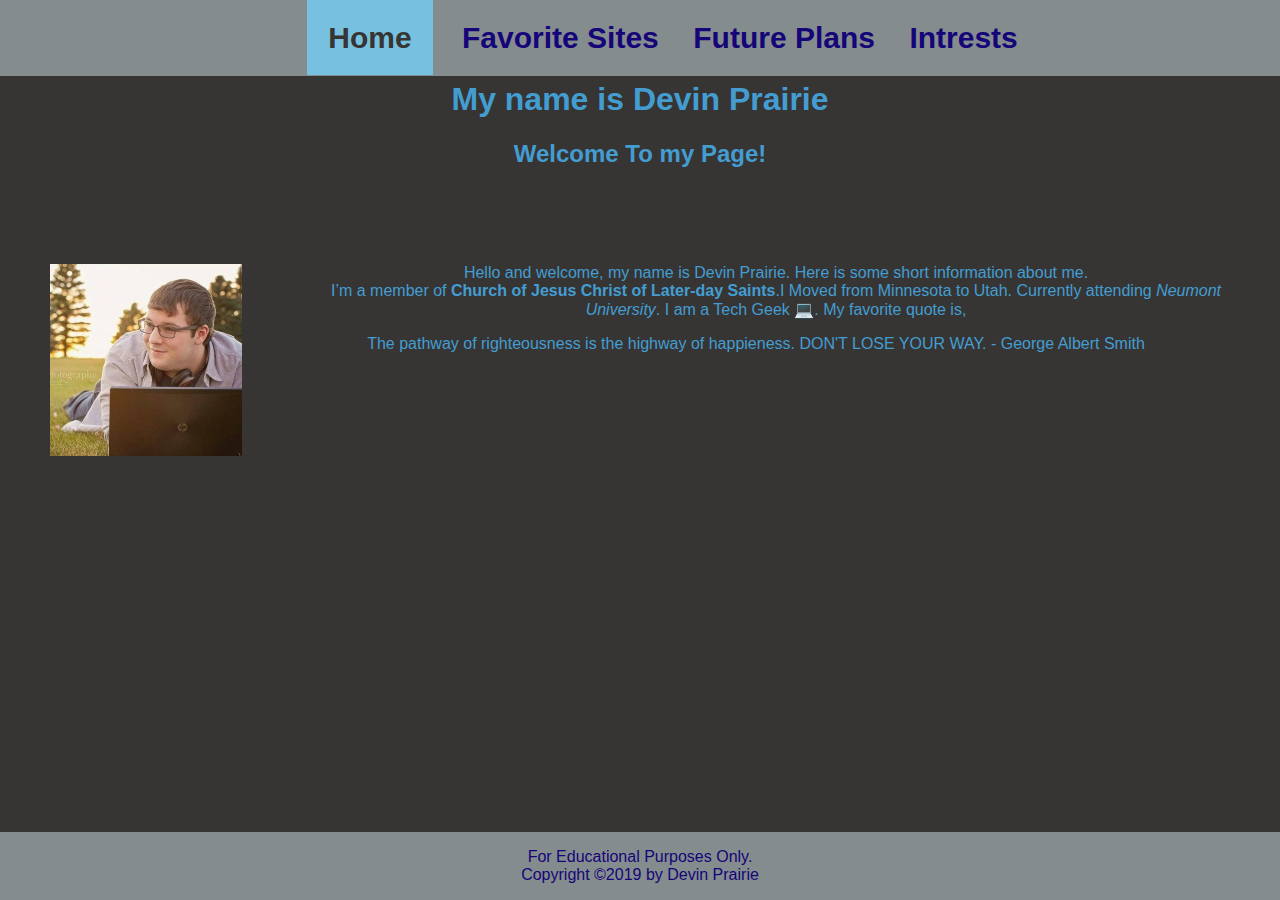
<file: index.html>
<!DOCTYPE html>
<html>

<head>
  <link href="Styles/main.css" rel="stylesheet" type="text/css" />
  <title>Index</title>
</head>



<body>
  <div>
    <section>
      <header>

        <nav>
          <ul>
            <li><a class="active" href="index.html">Home</a></li>
            <li><a href="FavoritesSites.html">Favorite Sites</a></li>
            <li><a href="FuturePlans.html">Future Plans</a></li>
            <li><a href="Intrests.html">Intrests</a></li>
          </ul>
        </nav>
        <div>
          <h1>My name is Devin Prairie</h1>
          <h2>Welcome To my Page!</h2>
        </div>

      </header>
    </section>

    <section>
      <div id="meimg">
        <img src="Images/me.jpg" alt="Image of me" class="me" />
      </div>
      <div id="intro">
        <p>
          Hello and welcome, my name is Devin Prairie. Here is some short information about me.<br> I’m a member of <b>Church of Jesus Christ of Later-day Saints</b>.I
          Moved from Minnesota to Utah. Currently attending <i>Neumont University</i>. I am a Tech Geek 💻. My favorite quote
          is,
          <blockquote>The pathway of righteousness is the highway of happieness. DON'T LOSE YOUR WAY. - George Albert Smith</blockquote>

        </p>
      </div>
    </section>
  </div>
</body>




<footer id="mainfoot">

  <div>
    <p class="copy">
      For Educational Purposes Only. <br> Copyright ©2019 by Devin Prairie
    </p>
  </div>



</footer>

</html>
</file>
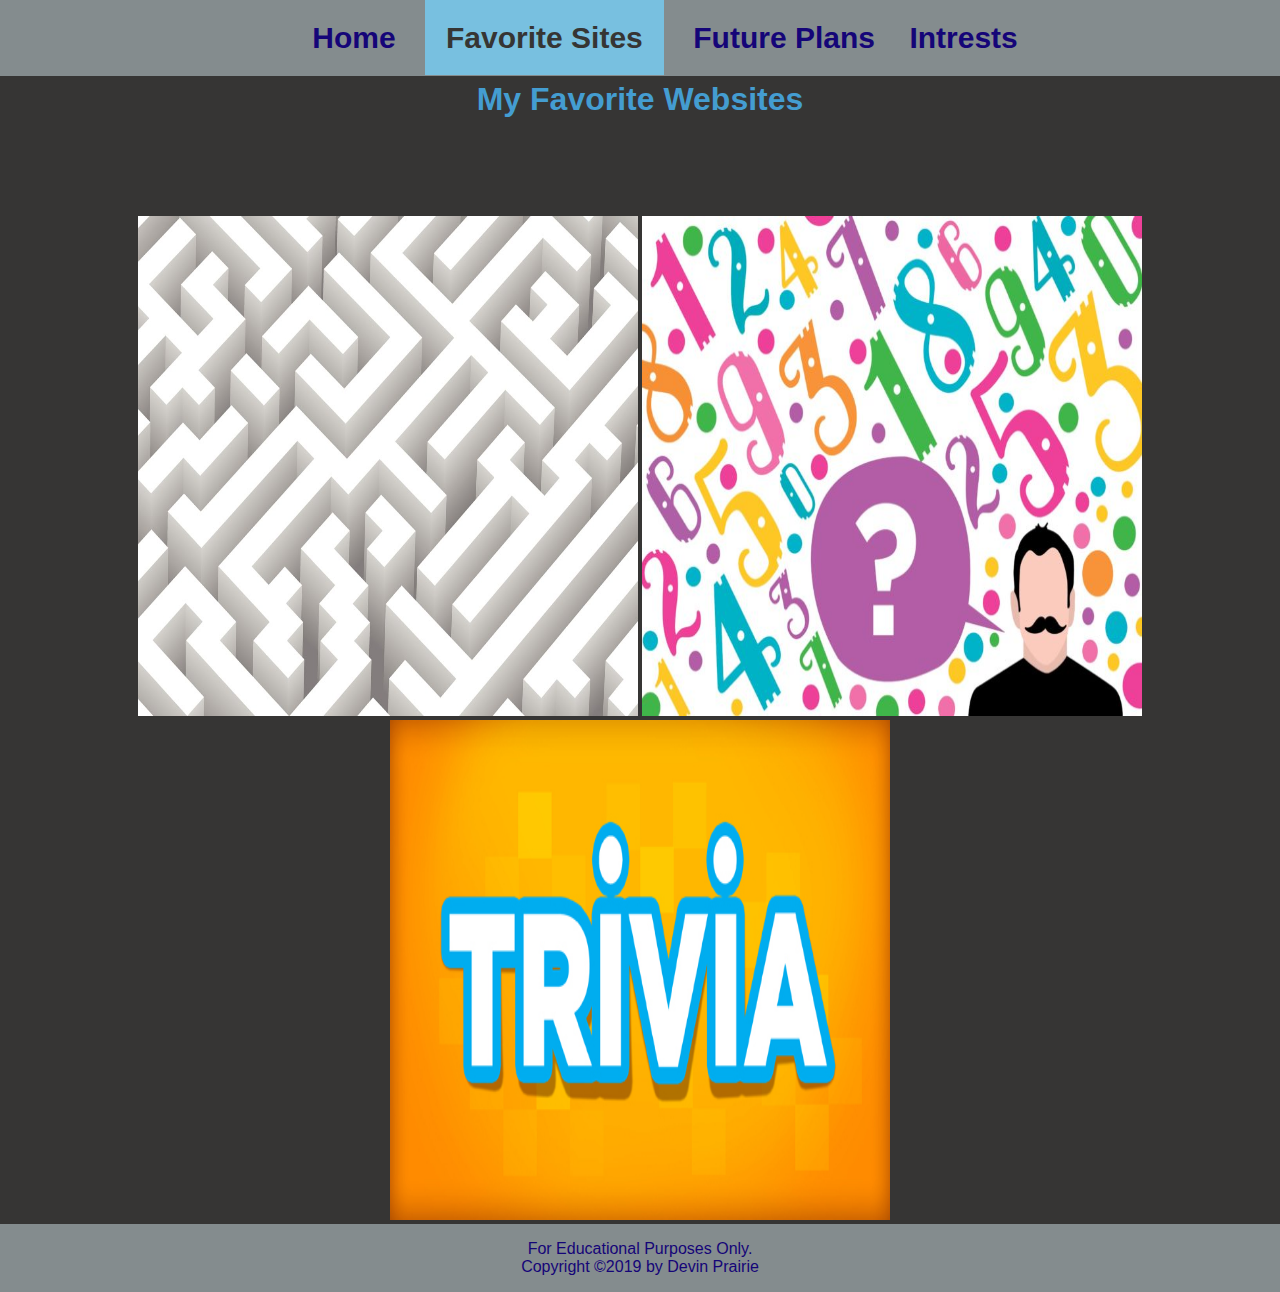
<file: FavoritesSites.html>
<!DOCTYPE html>
<html>

<head>
  <link href="Styles/main.css" rel="stylesheet" type="text/css" />
  <title>Favorite Sites</title>
</head>


<body>
  <div>
    <section>
      <header>
        <nav>
          <ul>
            <li><a href="index.html">Home</a></li>
            <li><a class="active" href="FavoritesSites.html">Favorite Sites</a></li>
            <li><a href="FuturePlans.html">Future Plans</a></li>
            <li><a href="Intrests.html">Intrests</a></li>
          </ul>
        </nav>
        <div>
          <h1>My Favorite Websites</h1>
        </div>

      </header>

      <section>
        <div class="links" id="ollinks">
          <p>

          </p>
        </div>
        <div class="linkDiv">
          <a class="newLinks" href="./Maze/maze.html"><img src="Images/maze.jpg" height="500" width="500"/></a>
          <a class="newLinks" href="./NumberGame/numbergame.html"><img src="Images/numbergame.jpg" height="500" width="500"/></a>
          <a class="newLinks" href="./Triva Game/trivia.html"><img src="Images/trivia.jpeg" height="500" width="500" /></a>
        </div>
        <div id="content">
          



        </div>
  </div>
  </section>
  </section>
  </div>
</body>


<footer>

  <p class="copy">
    For Educational Purposes Only. <br>
    Copyright ©2019 by Devin Prairie
  </p>

</footer>

</html>
</file>
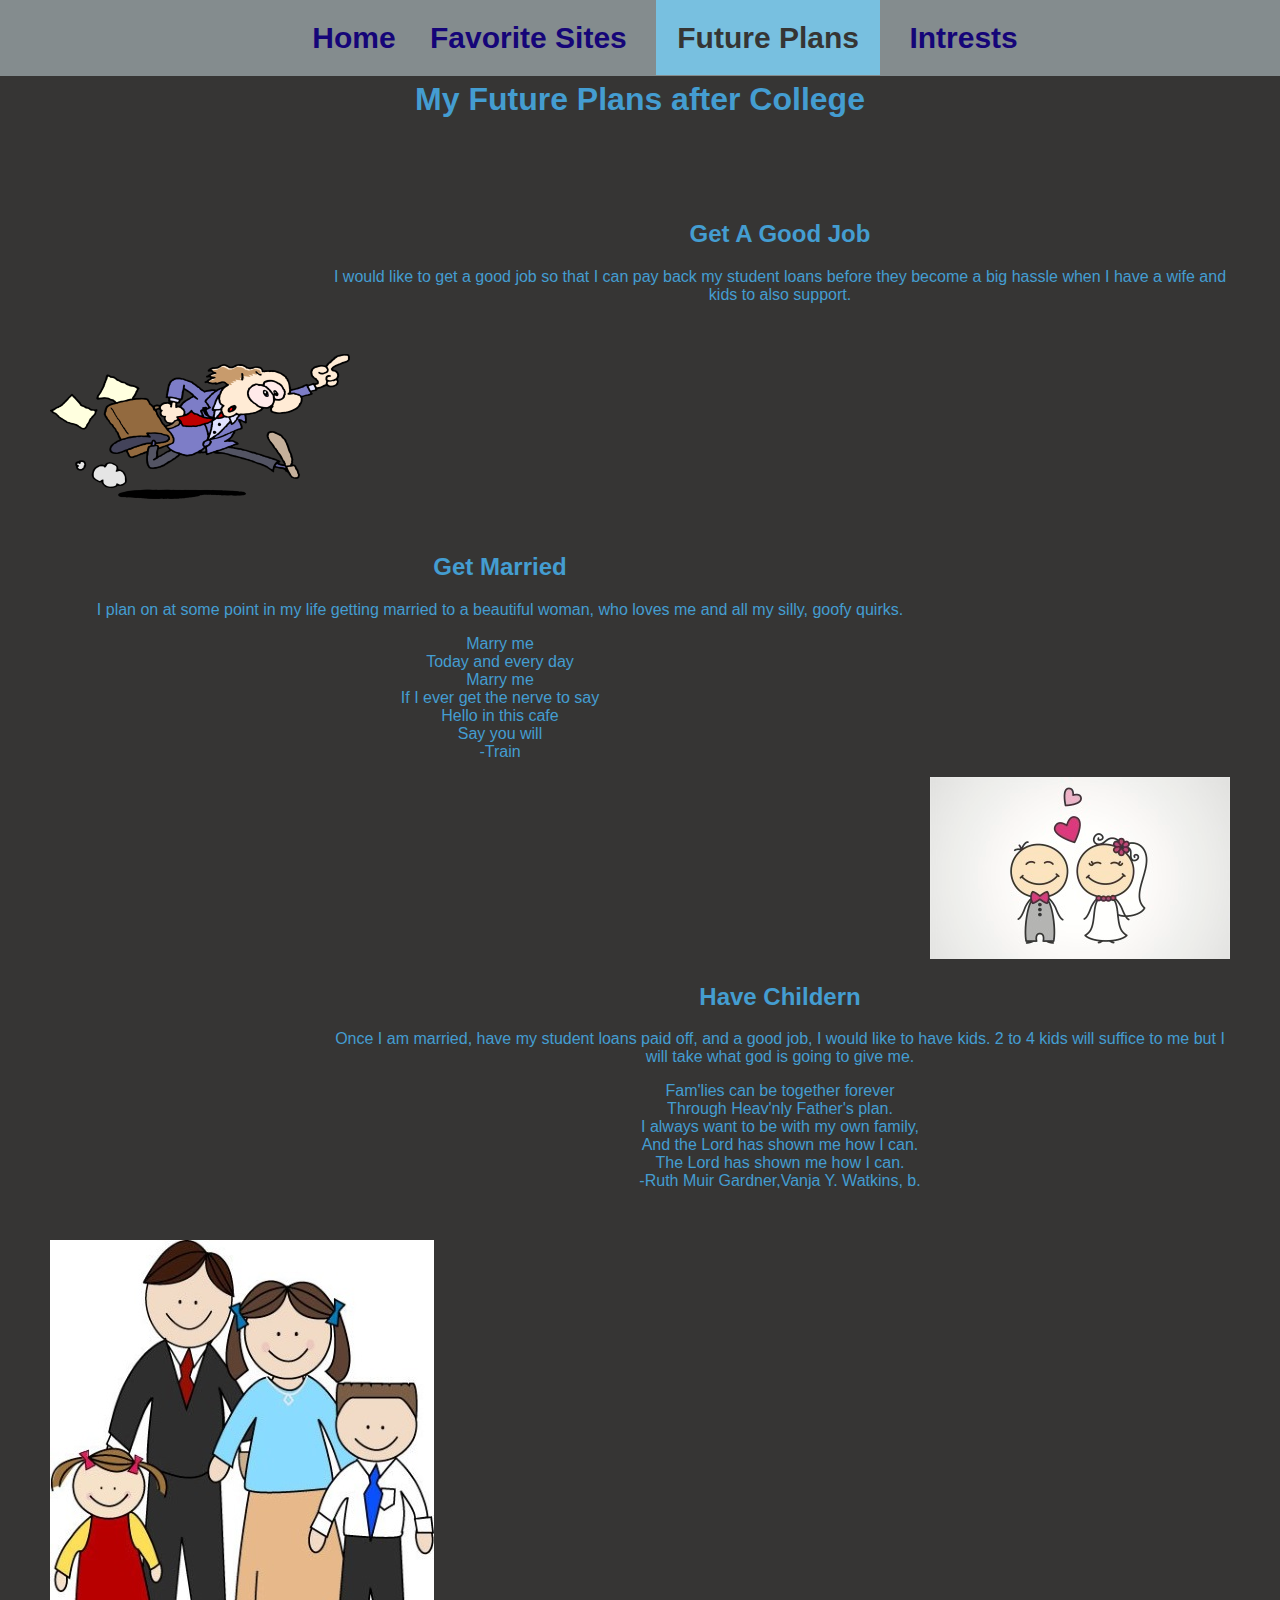
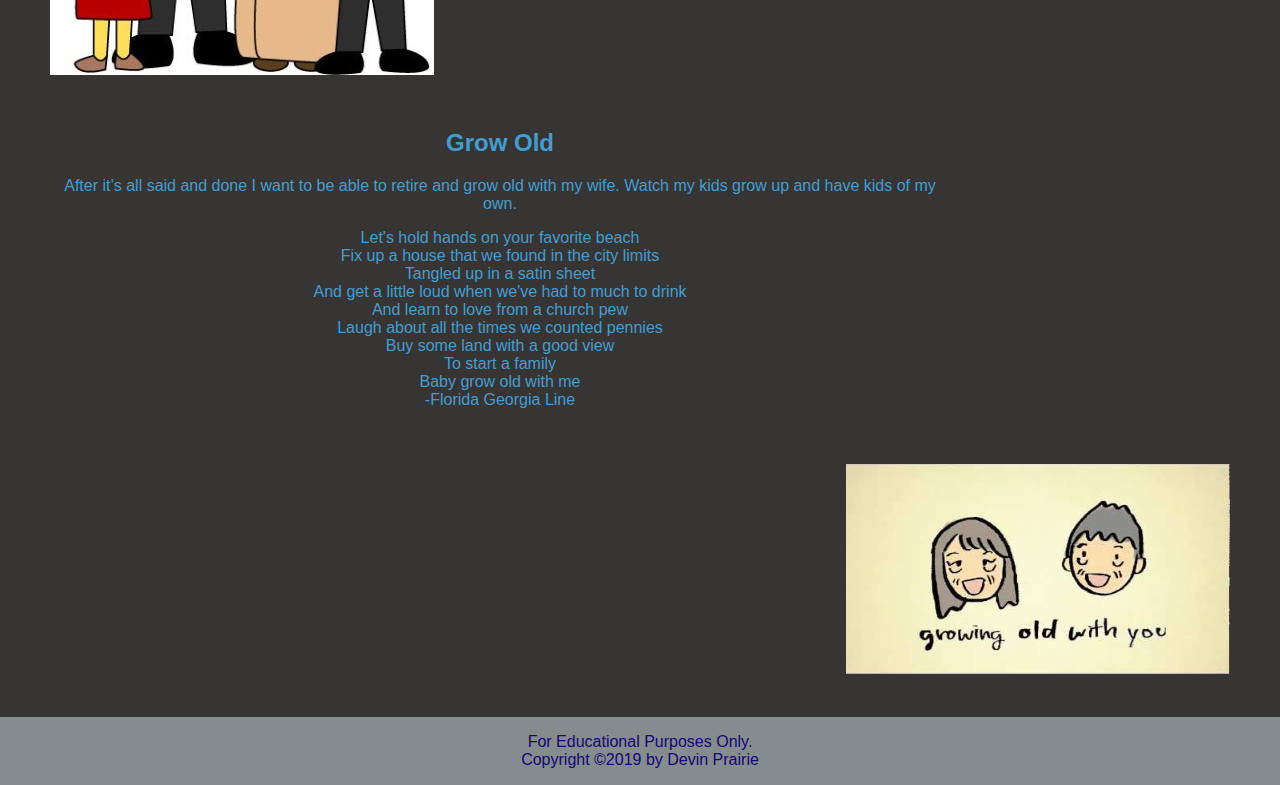
<file: FuturePlans.html>
<!DOCTYPE html>
<html>
<head>
  <link href="Styles/main.css" rel="stylesheet" type="text/css"/>
  <title>Future Plans</title>
  </head>
  
  
<body>
  <section>
    <div>
      <header>
    <nav > 
        <ul >
          <li ><a  href = "index.html">Home</a></li>
          <li ><a  href = "FavoritesSites.html">Favorite Sites</a></li>
          <li ><a class="active" href = "FuturePlans.html">Future Plans</a></li>
          <li ><a  href = "Intrests.html">Intrests</a></li>
        </ul>
       </nav>
    <div>
     <h1>My Future Plans after College</h1>
        </div>
   
  </header>
      
  <section>
    <div class="job" id="jobinfo">
      <h2>Get A Good Job</h2>
  <p>
  I would like to get a good job so that I can pay back my student loans before they become a big hassle when I have a wife and kids to also support.
  </p>
      
      
    </div>
    <div class="job" id="jobimg">
      <img src="Images/husband-working-from-home-trade-off-9FbsU6-clipart.png" class = "fpimg"/>
      </div>
    
    <div class="married" id="marriedinfo">
  <h2>Get Married</h2>
  <p>
  I plan on at some point in my life getting married to a beautiful woman, who loves me and all my silly, goofy quirks.<br>
   <blockquote>Marry me<br>
Today and every day<br>
Marry me<br>
If I ever get the nerve to say<br>
Hello in this cafe<br>
Say you will<br>
    -Train
  </blockquote> 
  </p>
      </div>
    <div class="married" id="marriedimg">
        <img src="Images/marriage.jpg" class = "fpimg"/>
  
    </div>
      
      
    <div class="childern" id="childreninfo">
    <h2>Have Childern</h2>
  <p>
    Once I am married, have my student loans paid off, and a good job, I would like to have kids. 2 to 4 kids will suffice to me but I will take what god is going to give me.<br>
    <blockquote>Fam'lies can be together forever<br>
Through Heav'nly Father's plan.<br>
I always want to be with my own family,<br>
And the Lord has shown me how I can.<br>
The Lord has shown me how I can.<br>
      -Ruth Muir Gardner,Vanja Y. Watkins, b.
  </blockquote>
  
  </p>
      </div>
    <div class="childern" id="childrenimg">
    <img src="Images/family.jpg" class = "fpimg"/>

    </div>
    
    
    <div class="old" id="oldinfo">
      <h2>Grow Old</h2>
  <p>
    After it’s all said and done I want to be able to retire and grow old with my wife. Watch my kids grow up and have kids of my own.<br>
<blockquote>Let's hold hands on your favorite beach<br>
Fix up a house that we found in the city limits<br>
Tangled up in a satin sheet<br>
And get a little loud when we've had to much to drink<br>
And learn to love from a church pew<br>
Laugh about all the times we counted pennies<br>
Buy some land with a good view<br>
To start a family<br>
Baby grow old with me<br>
  -Florida Georgia Line
  </blockquote>
  </p>
    </div>
    <div class="old" id="oldimg">
    <img src="Images/old.png" class = "fpimg"/>

  </div>
</section>
  
    </div>
  </section>
  </body>


<footer>
  <div>
    <p class="copy">
     For Educational Purposes Only. <br>
    Copyright ©2019 by Devin Prairie
  </p>
  </div>
  </footer>
</html>
</file>
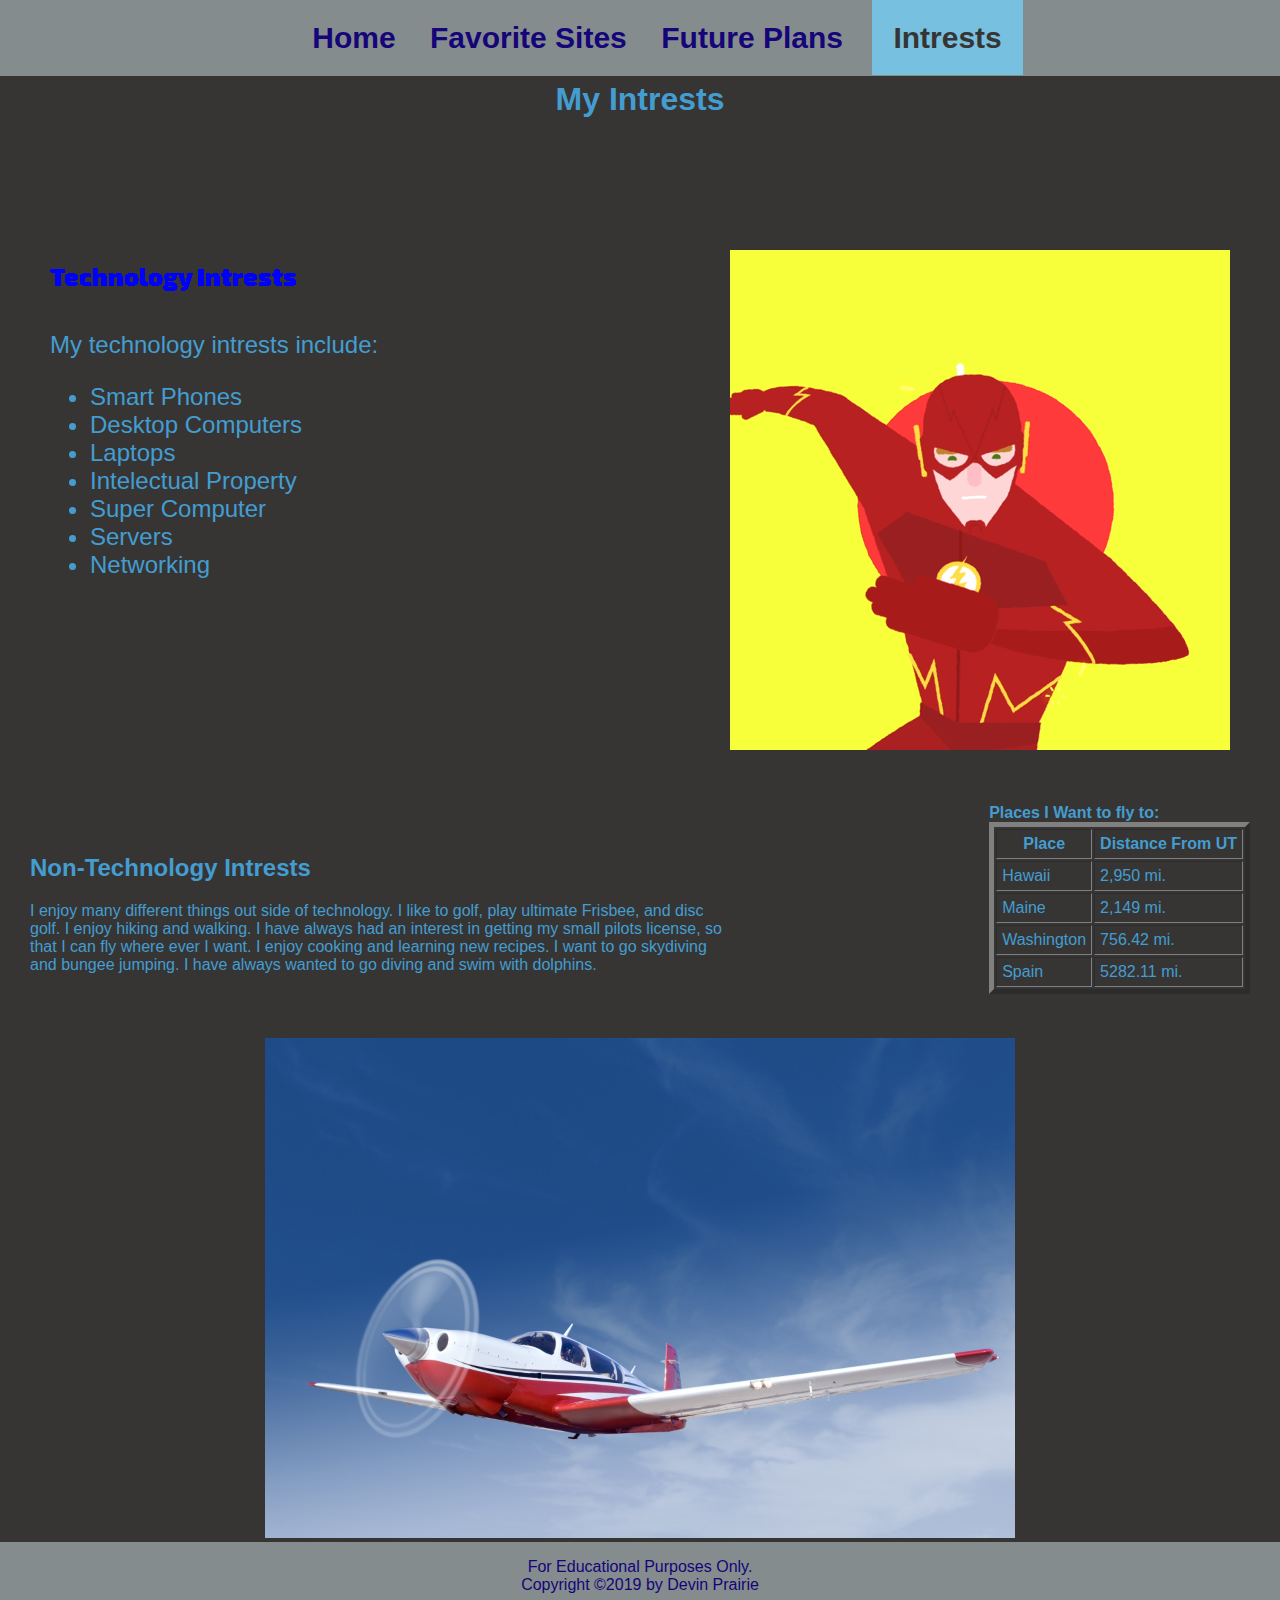
<file: Intrests.html>
<!DOCTYPE html>
<html>

<head>
  <link href="Styles/main.css" rel="stylesheet" type="text/css" />
  <title>Intrests</title>
</head>


<body>
  <section>
    <div>

      <header>
        <nav>
          <ul>
            <li><a href="index.html">Home</a></li>
            <li><a href="FavoritesSites.html">Favorite Sites</a></li>
            <li><a href="FuturePlans.html">Future Plans</a></li>
            <li><a class="active" href="Intrests.html">Intrests</a></li>
          </ul>
        </nav>
        <div>
          <h1>My Intrests</h1>
        </div>

      </header>

      <section id="intrests">


        <div class="techintrests" id="techul">
          <img src="Images/TechIntrests25.gif" />
          <p>
            My technology intrests include:
            <ul>
              <li>Smart Phones</li>
              <li>Desktop Computers</li>
              <li>Laptops</li>
              <li>Intelectual Property</li>
              <li>Super Computer</li>
              <li>Servers</li>
              <li>Networking</li>
            </ul>
          </p>
        </div>

        <div id="flash">
          <img src="Images/Flash-GIF-jasonBroberts-04.gif" />

        </div>

        <div class="nontech" id="nontechp">
          <h2>Non-Technology Intrests</h2>
          <p>
            I enjoy many different things out side of technology. I like to golf, play ultimate Frisbee, and disc golf. I enjoy hiking
            and walking. I have always had an interest in getting my small pilots license, so that I can fly where ever I
            want. I enjoy cooking and learning new recipes. I want to go skydiving and bungee jumping. I have always wanted
            to go diving and swim with dolphins.<br><br>

          </p>
        </div>

        <div class="nontech" id="nontechtb">
          <table border="5" , cellpadding="5">
            <b>Places I Want to fly to:</b>
            <tr>
              <th> Place</th>
              <th>Distance From UT</th>
            </tr>
            <tr>
              <td>Hawaii</td>
              <td>2,950 mi.</td>
            </tr>
            <tr>
              <td>Maine</td>
              <td>2,149 mi.</td>
            </tr>
            <tr>
              <td>Washington</td>
              <td>756.42 mi.</td>
            </tr>
            <tr>
              <td>Spain</td>
              <td>5282.11 mi.</td>
            </tr>
          </table>
        </div>

        <div class="nontech" id="nontechplane">
          <img src="Images/plane.png" />
        </div>

      </section>
    </div>
  </section>



</body>


<footer>
  <div>
    <p class="copy">
      For Educational Purposes Only. <br> Copyright ©2019 by Devin Prairie
    </p>
  </div>
</footer>

</html>
</file>
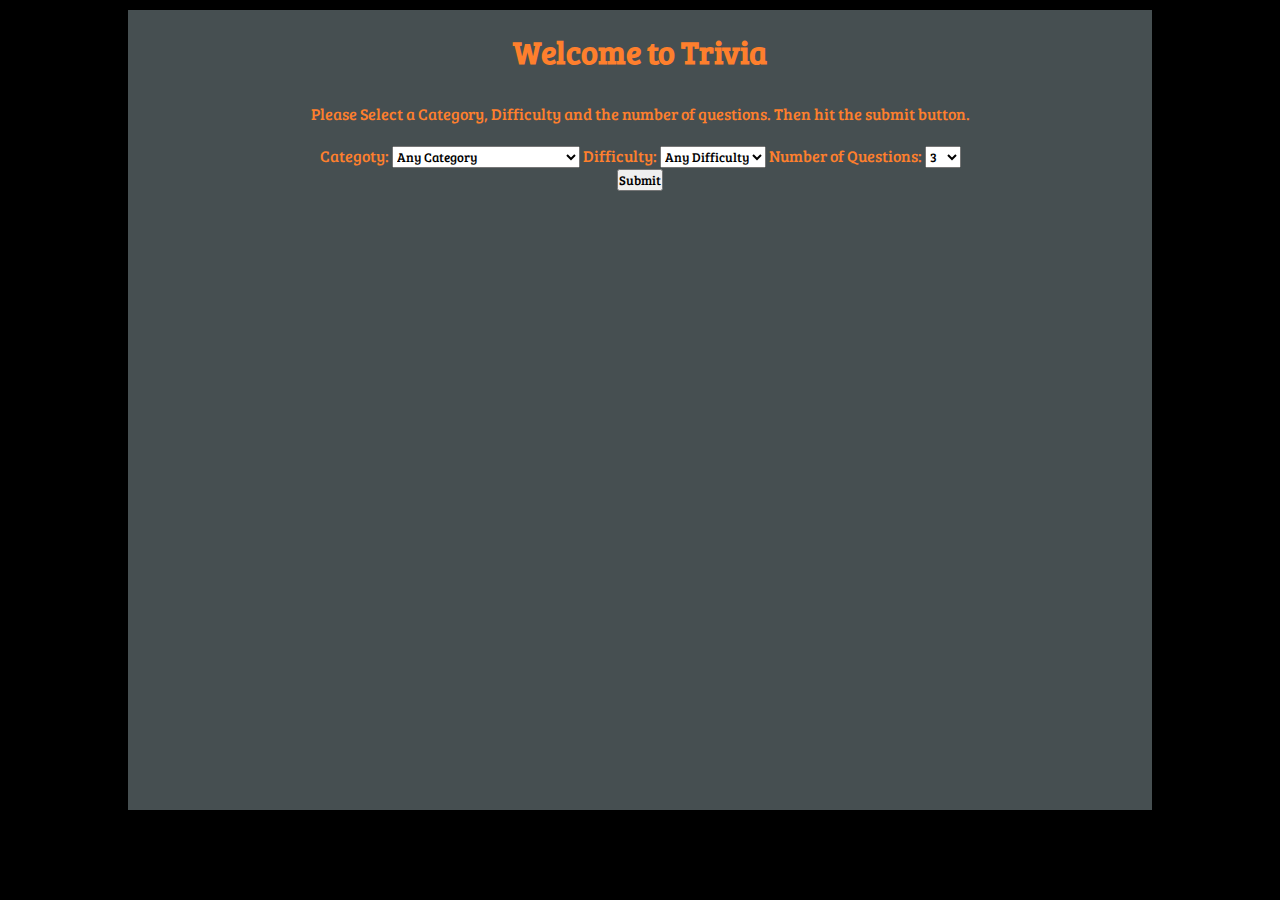
<file: Triva Game/trivia.html>
<!DOCTYPE html>
<html>

<head>
    <link rel="stylesheet" type="text/css" href="main.css" </head>
    <link href="https://fonts.googleapis.com/css?family=Bree+Serif" rel="stylesheet">

    <body>
        <div id="Header">
            <h1>Welcome to Trivia</h1>
        </div>
        <div id="MenuArea">
            Please Select a Category, Difficulty and the number of questions. Then hit the submit button.<br><br> Categoty:
            <select id="CatMenu">
                <option value =''>Any Category</option>
                <option value='&category=9'>General Knowledge</option>
                <option value='&category=17'>Science & Nature</option>
                <option value='&category=20'>Mythology</option>
                <option value='&category=21'>Sports</option>
                <option value='&category=22'>Geology</option>
                <option value='&category=23'>History</option>
                <option value='&category=24'>Poltics</option>
                <option value='&category=25'>Art</option>
                <option value='&category=27'>Animals</option>
                <option value='&category=10'>Entertianment: Books</option>
                <option value='&category=11'>Entertianment: Film</option>
                <option value='&category=12'>Entertianment: Music</option>
                <option value='&category=14'>Entertianment: TV</option>
                <option value='&category=15'>Entertianment: Video Games</option>
                <option value='&category=16'>Entertianment: Borad Games</option>
                <option value='&category=29'>Entertianment: Comics</option>
                <option value='&category=18'>Science: Computers</option>
                <option value='&category=30'>Science: Gadgets</option>
                <option value='&category=19'>Science: Mathimatics</option>
            </select> Difficulty: <select id="DiffMenu">
                <option value=''>Any Difficulty</option>
                <option value="&Difficuly=Easy">Easy</option>
                <option value="&Difficuly=Medium">Medium</option>
                <option value="&Difficuly=Hard">Hard</option>
            </select> Number of Questions: <select id="NumMenu">
                <option value='3'>3</option>
                <option value='4'>4</option>
                <option value='5'>5</option>
                <option value='6'>6</option>
                <option value='7'>7</option>
                <option value='8'>8</option>
                <option value='9'>9</option>
                <option value='10'>10</option>
                <option value='11'>11</option>
                <option value='12'>12</option>
                <option value='13'>13</option>
                <option value='14'>14</option>
                <option value='15'>15</option>
                <option value='16'>16</option>
                <option value='17'>17</option>
                <option value='18'>18</option>
                <option value='19'>19</option>
                <option value='20'>20</option>
            </select>
            <br><button onclick="getUserSelect()">Submit</button>
        </div>
        <div id="questionArea">
            <p id="question1"></p>
            <div class="button" id="answer1" onclick="checkAnswer(this)" value=""></div>
            <div class="button" id="answer2" onclick="checkAnswer(this)" value=""></div>
            <div class="button" id="answer3" onclick="checkAnswer(this)" value=""></div>
            <div class="button" id="answer4" onclick="checkAnswer(this)" value=""></div>
            <h3 id="score">Score: 0</h3>
        </div>
        <div id="playAgain">
            Would you like to play again?<br>
            <button id="yesButton" onclick="playAgain(this)" value="yes">Yes</button>
            <button id="noButton" onclick="playAgain(this)" value="no">No</button>
        </div>


        <script src="script.js"></script>
    </body>

</html>
</file>
<file: Styles/main.css>
html {
	margin: 0;
	padding: 0;
  font-family: sans-serif;
	}
body { 
	font: 16px;
	color: #449dd1; 
	background: #363534 ; 
	margin: 0; 
	padding: 0;
	}
nav {
  background-color: #848c8E;
  position: fixed;
  padding: 5px;
  text-align: center;
  width: 100%;
  
}
.active{
  background-color: #78c0e0;
  color: #363534;
  padding: 21px;
}
nav a{
  
  text-decoration: none;
  font-size: 30px;
  padding: 5px;
  margin: 0px;
  color: #150578;
  font-weight: bold;
  
}
nav li{
  display: inline;
  padding: 10px;
  
}

header div{

  padding: 60px;
  text-align: center;
  
}
nav a:hover{
  background-color: #B0B5B7;
  padding: 21px;
}
#meimg{
  height: inherit;
  width: inherit;
  float: left;
  margin: 0px 50px;
}
#intro{
  text-align: center;
  height: inherit;
  width: inherit;
  margin: 0px 20px;
}
footer{
  color: #150578;
  text-align: center;
  display: flex;
  justify-content: space-around;
  
  background-color: #848c8E;
  
 
}
#mainfoot{
  bottom: 0;
  position: absolute;
  clear: both;
  width: 100%;
   color: #150578;
  background-color: #848c8E;
}
#content{
  position: relative;
}
#links{
display: flex;
justify-content: center;
}
#links table{
align-self: center;
}


#links table td{
  padding: 10px;
 text-align: center;
  
}
#links a:hover{
  background-color: none;
  
}
#links a{
  background-color:none;
}
#jobinfo  {
  text-align: center;
  margin: 0px 50px 0px 330px;
}
#jobimg{
  margin:50px;
}
#marriedimg  {
  text-align: right;
  margin: 0px 50px 0px 330px;
}
#marriedinfo{
  text-align: center;
  margin:0px 330px 0px 50px;
}
#childreninfo  {
  text-align: center;
  margin: 0px 50px 0px 330px;
}
#childrenimg{
  margin:50px;
}
#oldimg  {
  text-align: right;
  margin: 0px 50px 0px 330px;
}
#oldinfo{
  text-align: center;
  margin:0px 330px 0px 50px;
}
#intrests{
  
 
  
}
#techul{
  margin:50px;
  display: inline-block;
      font-size: x-large;
}
#flash{
  margin:50px ;
  text-align: right;
  display: inline-block;
  float: right;
 
}
#nontechp{
 
      margin-right: 30px;
    margin-bottom: 30px;
    margin-left: 30px;
    margin-top: 30px;
    display: inline-block;
   float: left;
    width: 700px;
}

#nontechtb{
  float: right;
  margin: 0px 30px 0px 30px;
  display: inline-block;
  clear: right;
}
#nontechplane{
  text-align: center;
}

.linkDiv{
text-align: center;
}
</file>
<file: Triva Game/main.css>
*{
    margin: 0;
    padding: 0;
    font-family: 'Bree Serif', serif;
}
html{
    background-color:#000000;
}
body {
width: 80%;
background-color: #464F51;
margin: 10px auto;
color: #FE7F2D;
text-align: center;
height: 800px;
}
.button{
    
    padding: 10px;
    margin: 10px;
    background-color:#233D4D;
    border-radius: 25px;
}
.button:hover{
    background-color: #0FF4C6;
}
#questionArea{
    visibility: hidden;
}

#playAgain{
    visibility: hidden;
}
#Header{
padding: 20px;
margin: 10px;
}
#yesButton{
    background-color: green;
    padding: 10px;
    margin: 10px;
    border-radius: 25px;
}
#noButton{
    background-color: red;
    padding: 10px;
    margin: 10px;
    border-radius: 25px;
}
</file>
